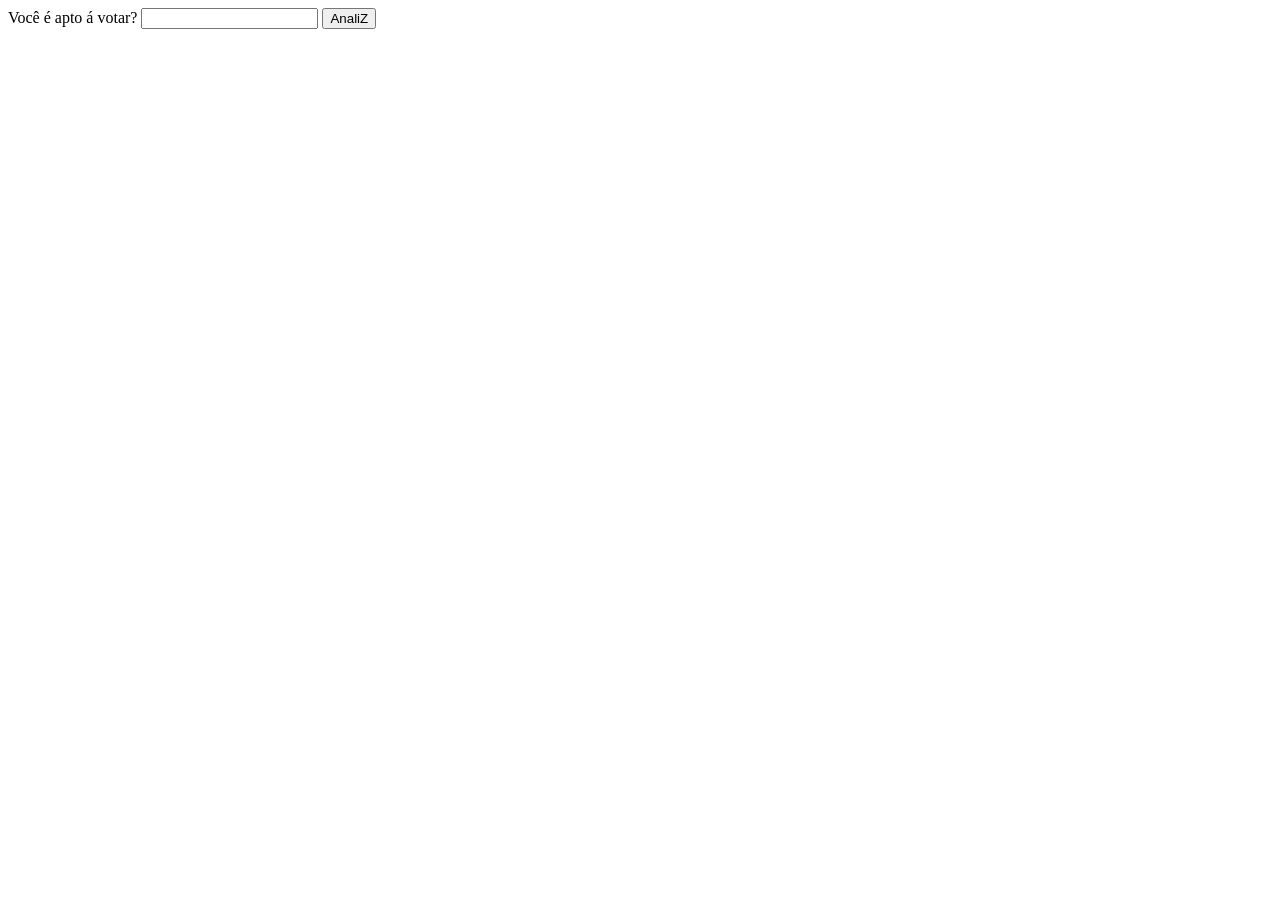
<file: Votaçao.html>
<!DOCTYPE html>
<html lang="en">
<head>
    <meta charset="UTF-8">
    <meta name="viewport" content="width=device-width, initial-scale=1.0">
    <title></title>
</head>
<body>
    <form action="">
        <label for="candidate1">Você é apto á votar?</label>
        <input type="number" id="candidate1" name="age">
        <button onclick="analisar()">AnaliZ</button>

        <script src="AnaliZ.js"></script>
    </form>
</body>
</html>
</file>
